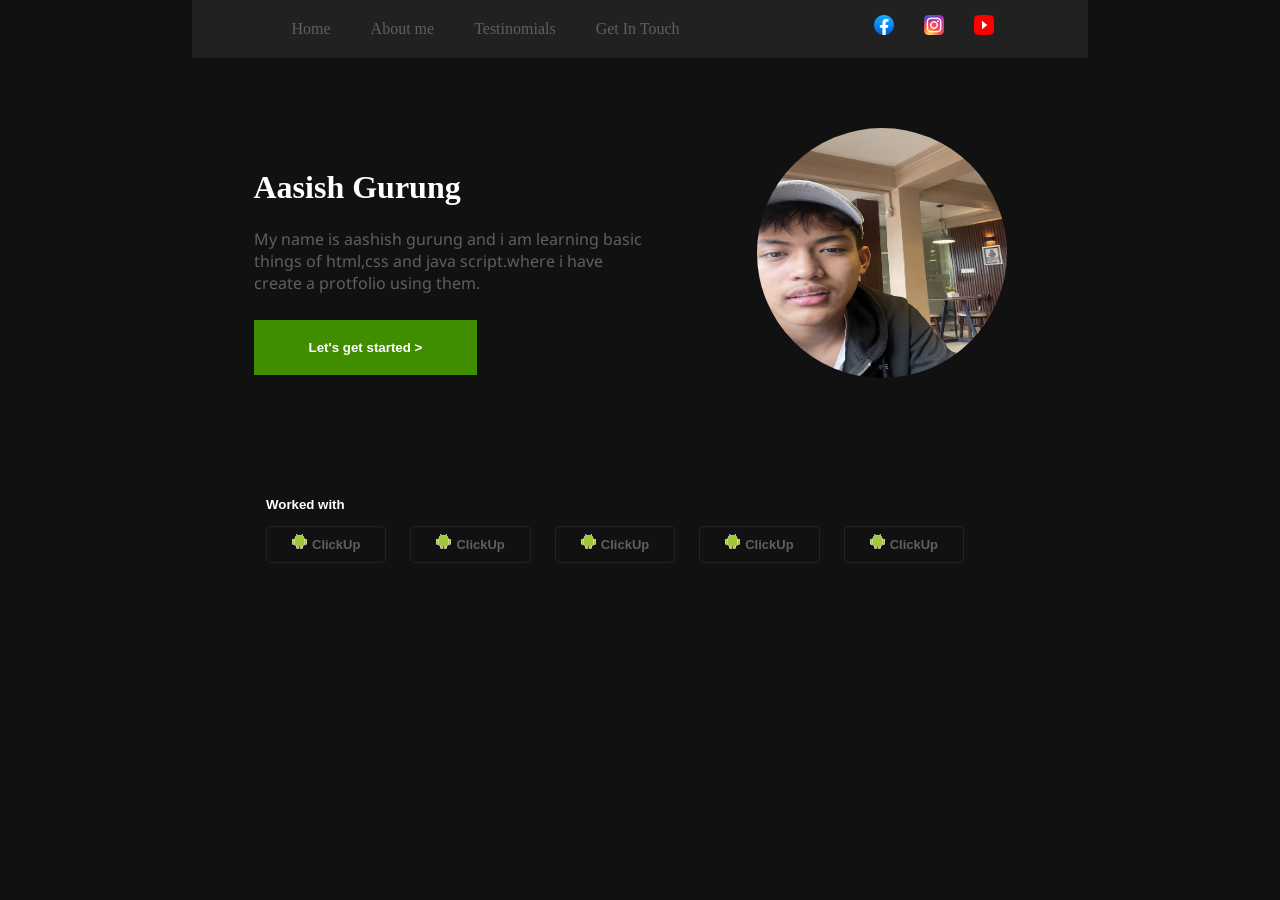
<file: index.html>
<!DOCTYPE html>
<html lang="en">
<head>
    <meta charset="UTF-8">
    <meta name="viewport" content="width=device-width, initial-scale=1.0">
    <link href="style.css" rel="stylesheet">
    <link rel="preconnect" href="https://fonts.googleapis.com">
    <link rel="preconnect" href="https://fonts.gstatic.com" crossorigin>
    <link href="https://fonts.googleapis.com/css2?family=Noto+Sans:ital,wght@0,100..900;1,100..900&display=swap" rel="stylesheet">
    <title>Document</title>
</head>
<body>
    <div class="container">
        <nav>
            <div class="links"> 
                <a href="index.html">Home</a>
                <a href="aboutme.html">About me</a>
                <a href="testinomials.html">Testinomials</a>
                <a href="contact.html">Get In Touch</a>
            </div>
            <div class="icons">
                <a href=""><img width="20" height="20" src="facebook.png" alt="facebook"></a>
                <a href=""><img width="20" height="20" src="instagram.png" alt="instagram"></a>
                <a href=""><img src="youtube.png" width="20" height="20" alt="youtube"></a>
            </div>
            <div class="menu">
                <img src="Hamburger Menu.png" width="20" height="20" onclick="showMenu()">
                <div class="items-menu">
                    <ul>
                        <li>Home</li>
                        <li>About</li>
                        <li>Testinomials</li>
                        <li>Get in Touch</li>
                    </ul>
                </div>
            </div>
        </nav>
        <div class="user">
            <div class="info">
                <h1>Aasish Gurung</h1>
                <p>My name is aashish gurung and i am learning basic things of html,css and java script.where i have create a protfolio using them.</p>
                <button id="btn">Let's get started ></button>
            </div>
            <div class="profile">
                <img id="user-image" src="aish.jpg" alt="userprofile" width="250" height="250">
            </div>
        </div>
        <div class="partners">
            <h5>Worked with</h5>
            <a href=""><img src="android-robot.png" width="15" height="15" alt="icons">ClickUp</a>
            <a href=""><img src="android-robot.png" width="15" height="15" alt="icons">ClickUp</a>
            <a href=""><img src="android-robot.png" width="15" height="15" alt="icons">ClickUp</a>
            <a href=""><img src="android-robot.png" width="15" height="15" alt="icons">ClickUp</a>
            <a href=""><img src="android-robot.png" width="15" height="15" alt="icons">ClickUp</a>
        </div>
    </div>
    <script src="script.js"></script>
    <script src="function.js"></script>
</body>
</html>
</file>
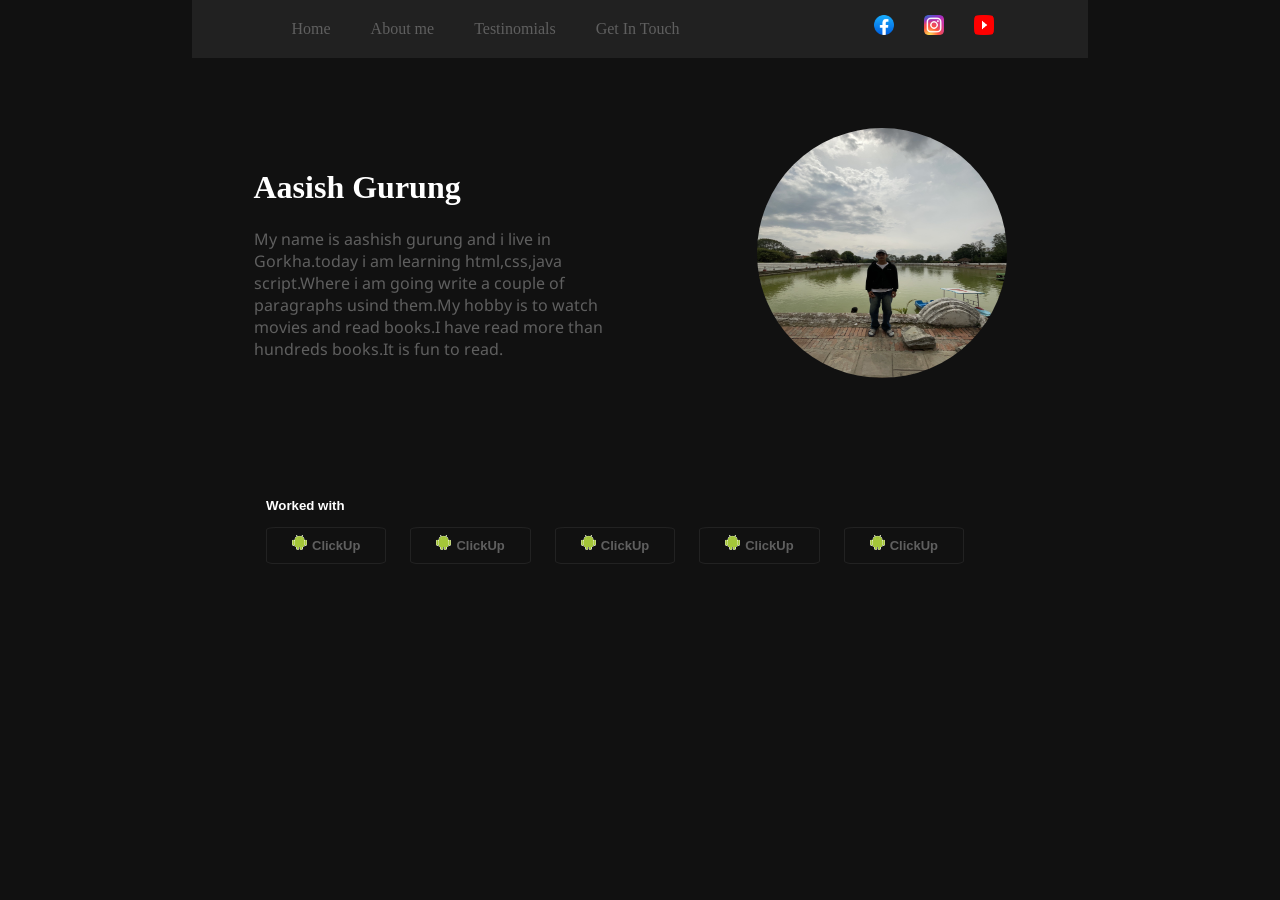
<file: aboutme.html>
<!DOCTYPE html>
<html lang="en">
<head>
    <meta charset="UTF-8">
    <meta name="viewport" content="width=device-width, initial-scale=1.0">
    <link href="style.css" rel="stylesheet">
    <link rel="preconnect" href="https://fonts.googleapis.com">
    <link rel="preconnect" href="https://fonts.gstatic.com" crossorigin>
    <link href="https://fonts.googleapis.com/css2?family=Noto+Sans:ital,wght@0,100..900;1,100..900&display=swap" rel="stylesheet">
    <title>About me</title>
</head>
<body>
    <div class="container">
        <nav>
            <div class="links"> 
                <a href="index.html">Home</a>
                <a href="aboutme.html">About me</a>
                <a href="testinomials.html">Testinomials</a>
                <a href="contact.html">Get In Touch</a>
            </div>
            <div class="icons">
                <a href=""><img width="20" height="20" src="facebook.png" alt="facebook"></a>
                <a href=""><img width="20" height="20" src="instagram.png" alt="instagram"></a>
                <a href=""><img src="youtube.png" width="20" height="20" alt="youtube"></a>
            </div>
        </nav>
        <div class="user">
            <div class="info">
                <h1>Aasish Gurung</h1>
                <p>My name is aashish gurung and i live in Gorkha.today i am learning html,css,java script.Where i am going write a couple of paragraphs usind them.My hobby is to watch movies and read books.I have read more than hundreds books.It is fun to read.  </p>
            </div>
            <div class="profile">
                <img id="user-image" src="aisi.jpg" alt="userprofile" width="250" height="250">
            </div>
        </div>
        <div class="partners">
            <h5>Worked with</h5>
            <a href=""><img src="android-robot.png" width="15" height="15" alt="icons">ClickUp</a>
            <a href=""><img src="android-robot.png" width="15" height="15" alt="icons">ClickUp</a>
            <a href=""><img src="android-robot.png" width="15" height="15" alt="icons">ClickUp</a>
            <a href=""><img src="android-robot.png" width="15" height="15" alt="icons">ClickUp</a>
            <a href=""><img src="android-robot.png" width="15" height="15" alt="icons">ClickUp</a>
        </div>
    </div>
    <script src="script.js"></script>
</body>
</html>
</file>
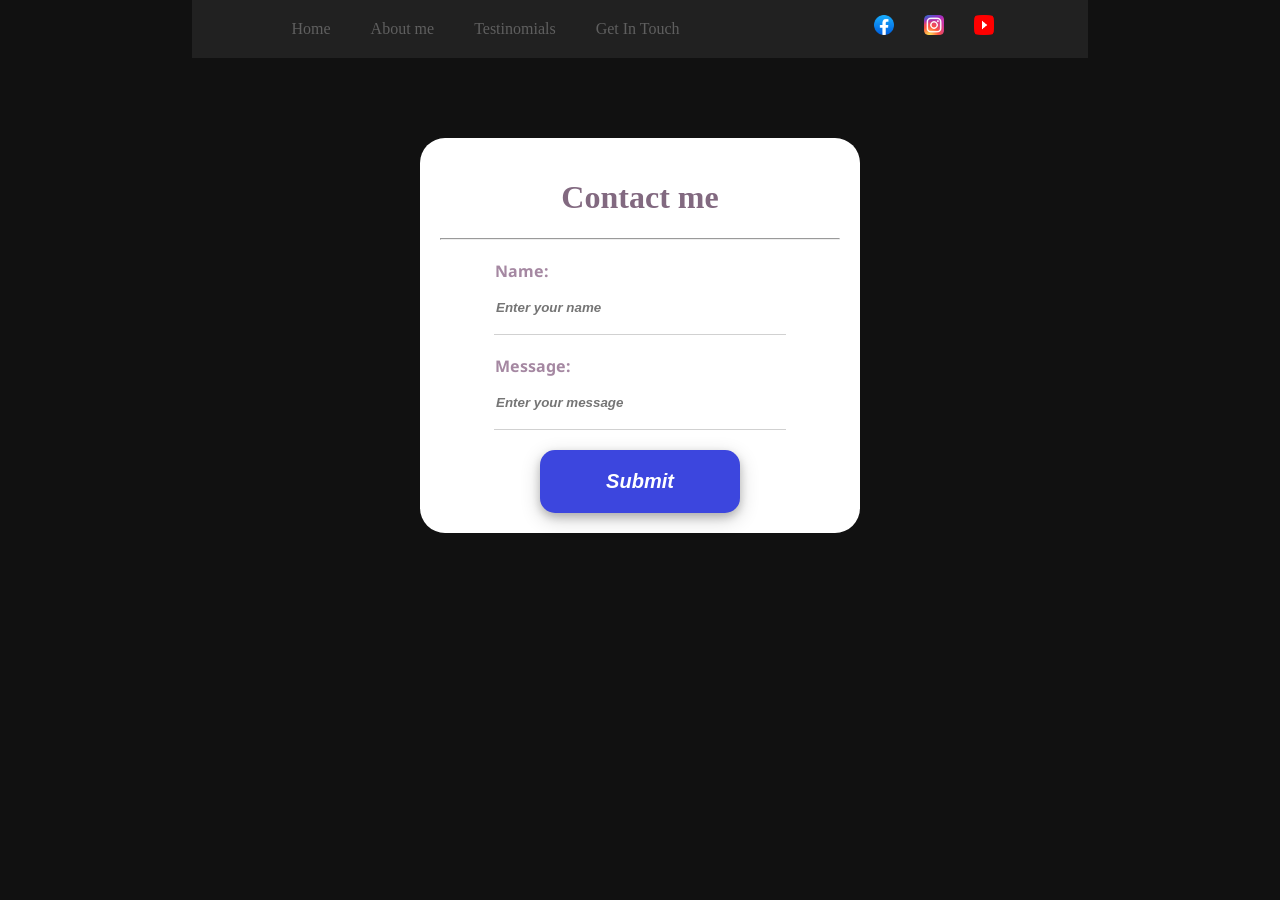
<file: contact.html>
<!DOCTYPE html>
<html lang="en">
<head>
    <meta charset="UTF-8">
    <meta name="viewport" content="width=device-width, initial-scale=1.0">
    <link href="style.css" rel="stylesheet">
    <link rel="preconnect" href="https://fonts.googleapis.com">
    <link rel="preconnect" href="https://fonts.gstatic.com" crossorigin>
    <link href="https://fonts.googleapis.com/css2?family=Noto+Sans:ital,wght@0,100..900;1,100..900&display=swap" rel="stylesheet">
    <title>Document</title>
</head>
<body>
    <div class="container">
        <nav>
            <div class="links"> 
                <a href="index.html">Home</a>
                <a href="aboutme.html">About me</a>
                <a href="testinomials.html">Testinomials</a>
                <a href="contact.html">Get In Touch</a>
            </div>
            <div class="icons">
                <a href=""><img width="20" height="20" src="facebook.png" alt="facebook"></a>
                <a href=""><img width="20" height="20" src="instagram.png" alt="instagram"></a>
                <a href=""><img src="youtube.png" width="20" height="20" alt="youtube"></a>
            </div>
        </nav>
        <div class="contact-container">
            <form>
                <h1>Contact me</h1>
                <hr>
                <div class="form-group">
                    <span>Name:</span>
                    <input id="name" placeholder="Enter your name" type="text">
                </div>
                <div class="form-group">
                    <span>Message:</span>
                    <input id="message" placeholder="Enter your message" type="text">
                </div>
                <button id="btn-sub">Submit</button>
            </form>
        </div>
    </div>
    <script src="contact.js"></script>
</body>
</html>
</file>
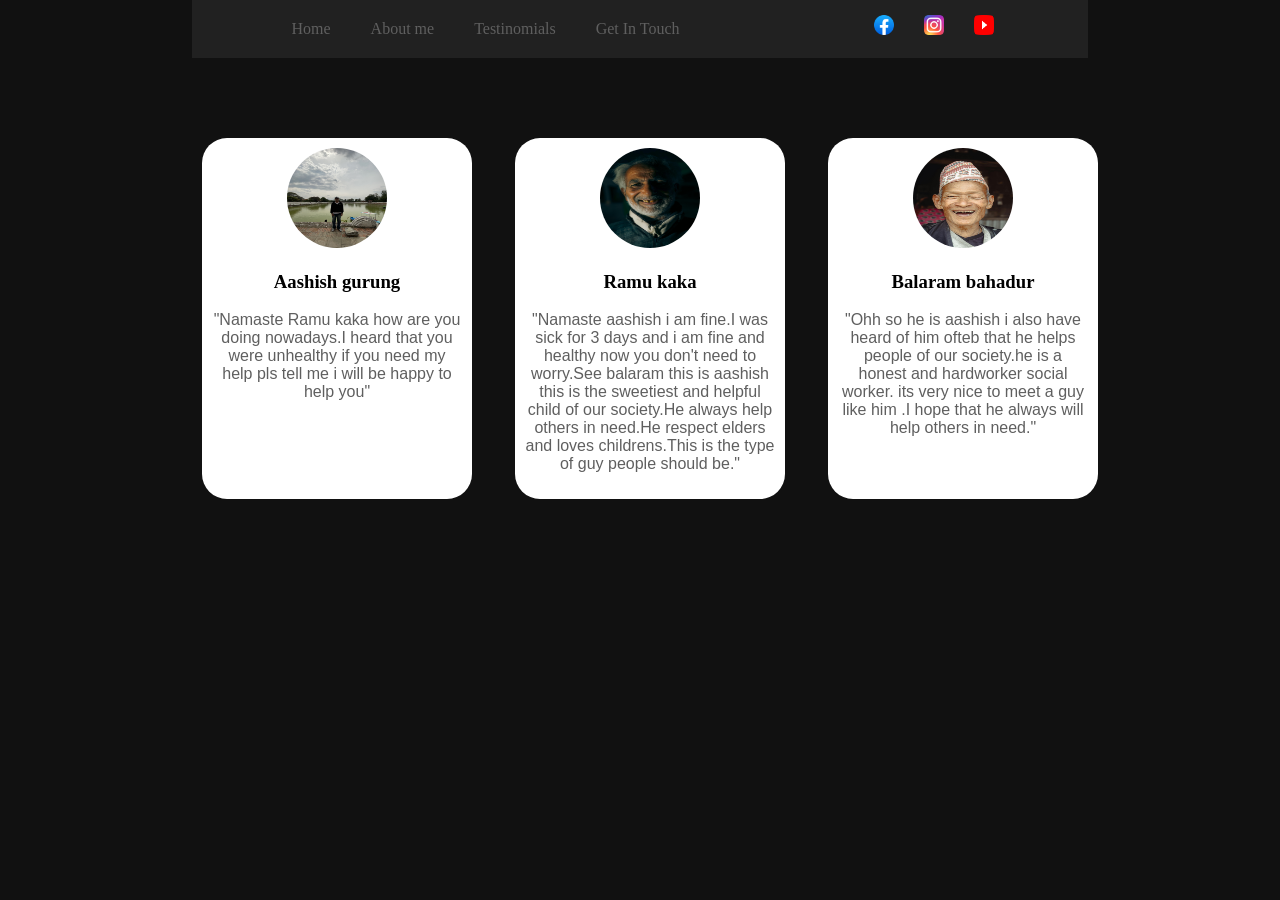
<file: testinomials.html>
<!DOCTYPE html>
<html lang="en">
<head>
    <meta charset="UTF-8">
    <meta name="viewport" content="width=device-width, initial-scale=1.0">
    <link href="style.css" rel="stylesheet">
    <link rel="preconnect" href="https://fonts.googleapis.com">
    <link rel="preconnect" href="https://fonts.gstatic.com" crossorigin>
    <link href="https://fonts.googleapis.com/css2?family=Noto+Sans:ital,wght@0,100..900;1,100..900&display=swap" rel="stylesheet">
    <title>Document</title>
</head>
<body>
    <div class="container">
        <nav>
            <div class="links"> 
                <a href="index.html">Home</a>
                <a href="aboutme.html">About me</a>
                <a href="testinomials.html">Testinomials</a>
                <a href="contact.html">Get In Touch</a>
            </div>
            <div class="icons">
                <a href=""><img width="20" height="20" src="facebook.png" alt="facebook"></a>
                <a href=""><img width="20" height="20" src="instagram.png" alt="instagram"></a>
                <a href=""><img src="youtube.png" width="20" height="20" alt="youtube"></a>
            </div>
        </nav>
        <div class="testinomials">
            <div class="testinomial">
                <img src="aisi.jpg" width="100" height="100" alt="testinmoials">
                <h3>Aashish gurung</h3>
                <p>"Namaste Ramu kaka how are you doing nowadays.I heard that you were unhealthy if you need my help pls tell me i will be happy to help you" </p>
            </div>
            <div class="testinomial">
                <img src="first.jpg" width="100" height="100" alt="testinmoials">
                <h3>Ramu kaka</h3>
                <p> "Namaste aashish i am fine.I was sick for 3 days and i am fine and healthy now you don't need to worry.See balaram this is aashish this is the sweetiest and helpful child of our society.He always help others in need.He respect elders and loves childrens.This is the type of guy people should be."</p>
            </div>
            <div class="testinomial">
                <img src="second.jpg" width="100" height="100" alt="testinmoials">
                <h3>Balaram bahadur</h3>
                <p> "Ohh so he is aashish i also have heard of him ofteb that he helps people of our society.he is a honest and hardworker social worker. its very nice to meet a guy like him .I hope that he always will help others in need." </p>
            </div>
            
    </div>
    <script src="script.js"></script>
</body>
</html>
</file>
<file: style.css>
/* 
    #5f5f5f text in navigation
    #212121 color for navigatioin
*/




body {
    background-color: #111111;
    padding: 0;
    margin: 0;
}


.container {
    background-color: #111111;
    height: 100%;
    margin-top: 0%;
}

nav {
    background-color: #212121;
    max-width: 70%;
    width: 100%;
    margin-left: 15%;
    display: flex;
    justify-content: space-around;
    margin-top: 0;
}

nav .links {
    display: flex;
    justify-content: space-between;
}

nav .links a{
    font-size:medium;
    text-decoration: none;
    color: #5f5f5f;
    margin: 20px;
}

nav .icons {
    display: flex;

}

nav .icons a {
    margin: 15px;
}

nav .menu {
    display: none;
    margin-top: 5%;
    position: relative;
    margin-left: 5%;
}

nav .menu .items-menu {
    display: none;
    background-color: #ffffff;
    list-style-type: none;
    position: absolute;
    top: 0%;
    left: 0%;
    
}

.user  {
    display: flex;
    max-width: 70%;
    margin-left: 15%;
    margin-top: 70px;
    justify-content: space-around;
}

.user .info{
    padding: 20px;
}

.user .info h1{
    color: #ffffff;
}

.user .info p{
    width: 400px;
    color: #5f5f5f;
    font-family:"Noto Sans", sans-serif;
}

.user .info button {
    margin-top: 10px;
    background-color: #418d00;
    border: none;
    padding:20px 55px 20px 55px;
    font-weight: bold;
    color: #ffffff;
}


.profile img {
    border-radius: 50%;
    object-fit: fill;
    margin-right: 40px;
}


.partners {
    max-width: 70%;
    margin-left: 20%;
    padding: 10px;
    margin-top: 70px;
}


.partners h5{
    color: #ffffff;
    font-family:Arial, Helvetica, sans-serif;
}

.partners a{
    margin-right: 20px;
    border: 1px solid #222222 ;
    padding: 10px 25px 10px 25px;
    border-radius: 8%;
    color: #5f5f5f;
    text-decoration: none;
    font-family:sans-serif;
    font-weight:600;
    font-size: small;
}

.partners a img{
    margin-right: 5px;
}

.testinomials {
    display: flex;
    justify-content: space-between;
    max-width: 70%;
    margin-left: 15%;
    padding: 10px;
    margin-top: 70px;
    padding: 10px;
}

.testinomials .testinomial {
    background-color: #ffffff;
    width: 250px;
    padding: 10px;
    text-align: center;
    border-radius: 25px;
}

.testinomials .testinomial img {
    border-radius: 50%; 
}

.testinomials .testinomial h3 {
    font-weight: bold;
}

.testinomials .testinomial p {
    font-family: Arial, Helvetica, sans-serif;
    color:#5f5f5f
}

.contact-container {
    margin-left: 15%;
    max-width: 70%;

    justify-content: center;
    display: flex;
}

.contact-container form {
    background-color: #ffffff;
    margin-top: 80px;
    width:400px;
    padding: 20px;
    border-radius: 25px;
    text-align: center;
}

.contact-container form h1 {
    font-family: Cambria, Cochin, Georgia, Times, 'Times New Roman', serif;
    color: #826980;
}

.contact-container form .form-group {
    margin: 20px;
}

.contact-container form .form-group span{
    display: block;
    text-align: start;
    margin-left: 35px;
    color: #a588a2;
    font-family: "Noto Sans", sans-serif;
    font-weight: bold;
}

.contact-container form .form-group input{
    width: 80%;
    height: 50px;
    border: none;
    border-bottom: 1px solid #d1d1d1;
    font-style: italic;
    font-weight: bolder;
}

.contact-container form button{
    width: 50%;
    padding: 20px 50px 20px 50px;
    font-style: italic;
    font-weight: bold;
    font-size: 20px;
    border: none;
    background-color: rgb(60, 70, 222);
    border-radius: 15px;
    color: #ffffff;
    box-shadow: 0 4px 8px 0 rgba(0, 0, 0, 0.2), 0 6px 20px 0 rgba(0, 0, 0, 0.19);
}


@media screen and (max-width: 400px){
    nav .links, nav .icons
    {
        display: none;
    }
    
    nav {
        justify-content: end;
    }

    nav .menu {
        display: block;
        position: relative;
        right: 0;
    }
}
</file>
